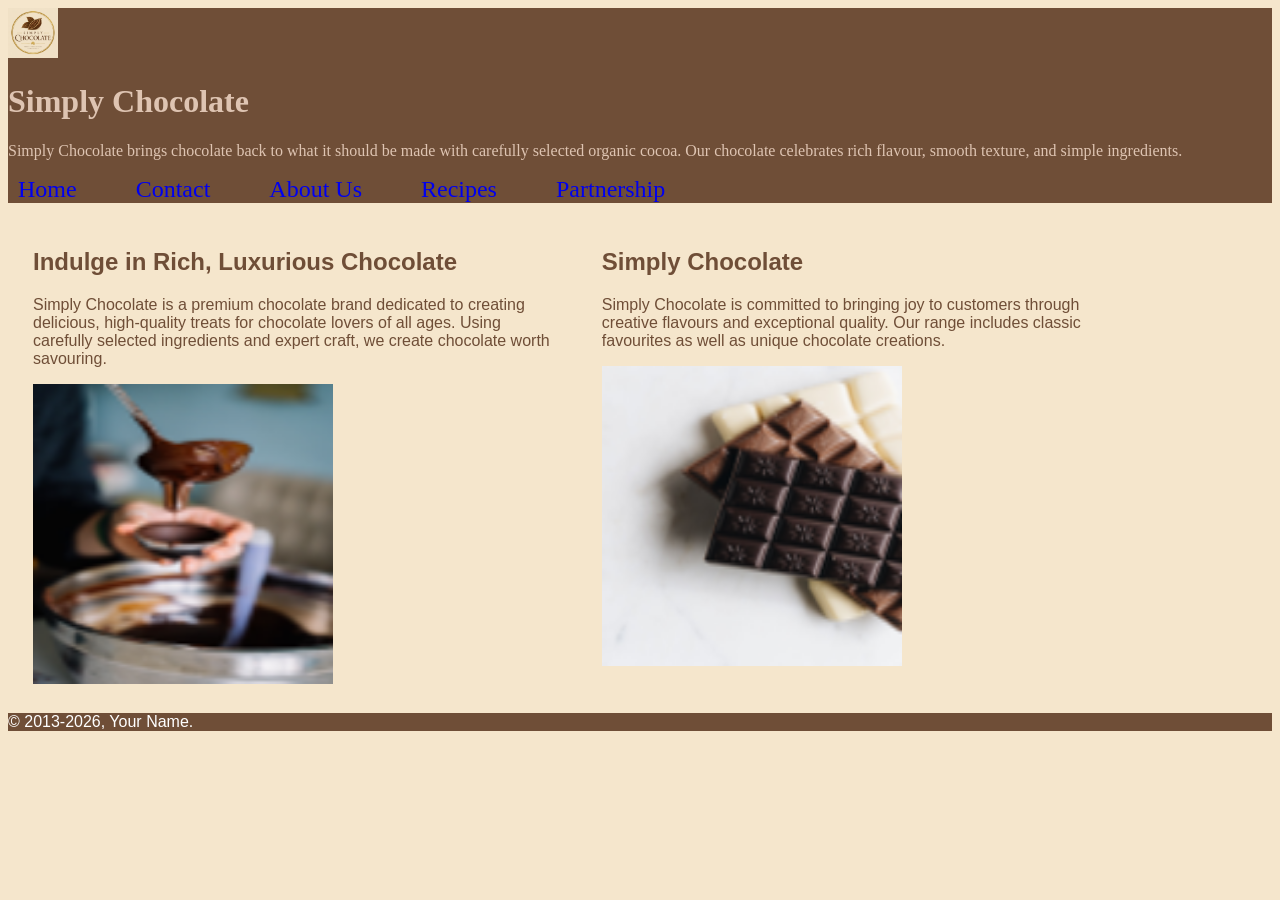
<file: index.html>
<!DOCTYPE html>
<html lang="en"> 
  <head>
    <link rel="preconnect" href="https://fonts.googleapis.com">
    <link rel="preconnect" href="https://fonts.gstatic.com" crossorigin>
    <link href="https://fonts.googleapis.com/css2?family=Fraunces:ital,opsz,wght@0,9..144,100..900;1,9..144,100..900&amp;family=PT+Serif+Caption:ital@0;1&amp;family=Roboto+Serif:ital,opsz,wght@0,8..144,100..900;1,8..144,100..900&amp;display=swap" rel="stylesheet">
    <meta charset="UTF-8">
    <meta name="viewport" content="width=device-width initial=1.0">
    <title>Simply Chocolate</title>
    <link rel="stylesheet" href="styles/Style.css">
  </head>
  <body>
    <header>
      <img src="images/Designer.png" alt="a picture of the website logo" width="50" height="50">
      <h1>Simply Chocolate</h1>
      <p>Simply Chocolate brings chocolate back to what it should be made with carefully selected organic cocoa. Our chocolate celebrates rich flavour, smooth texture, and simple ingredients.</p>
      <nav>
        <ul>
          <li><a href="index.html">Home</a></li>
          <li><a href="Contactus.html">Contact</a></li>
          <li><a href="aboutus.html">About Us</a></li>
          <li><a href="recipes.html">Recipes</a></li>
          <li><a href="partnership.html">Partnership</a></li>
        </ul>
      </nav>
    </header>

    <main>
      <section class="col-6">
        <h2>Indulge in Rich, Luxurious Chocolate</h2>
        <p>Simply Chocolate is a premium chocolate brand dedicated to creating delicious, high-quality treats for chocolate lovers of all ages. Using carefully selected ingredients and expert craft, we create chocolate worth savouring.</p>
        <img src="images/melted%20chocolate.png" alt="Melted chocolate" width="300" height="300">
      </section>

      <section class="col-6">
        <h2>Simply Chocolate</h2>
        <p>Simply Chocolate is committed to bringing joy to customers through creative flavours and exceptional quality. Our range includes classic favourites as well as unique chocolate creations.</p>
        <div class="center_image">
          <img src="images/chocolate%20image.png" alt="A picture of a chocolate bar" width="300" height="300">
        </div>
      </section>
    </main>

    <footer>
      &copy; 2013<script>
        new Date().getFullYear() > 2013 &&
        document.write("-" + new Date().getFullYear());
      </script>, Your Name.
    </footer>
  </body>
</html>
</file>
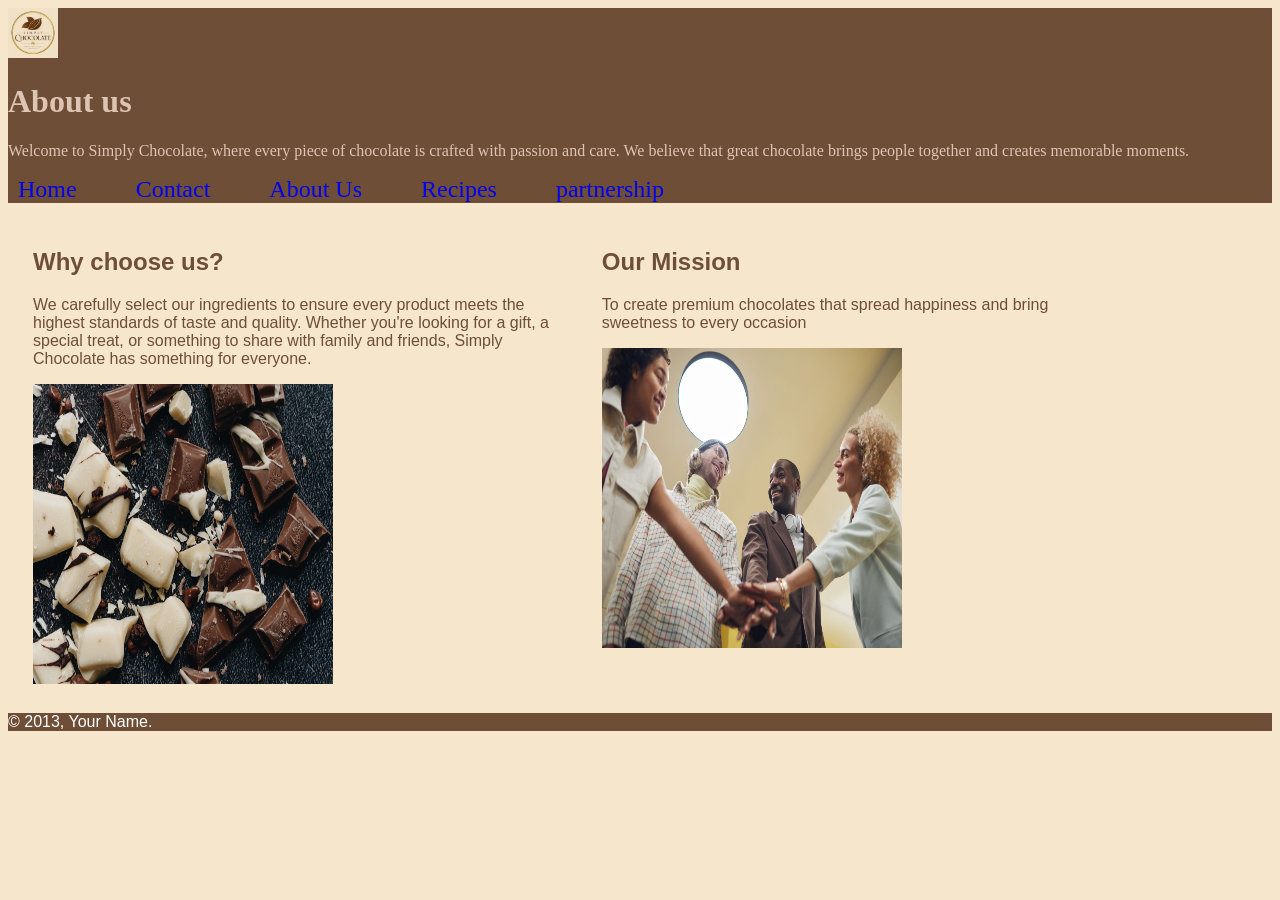
<file: aboutus.html>
<!DOCTYPE html>
<html lang="en"> 
  <head>
    <link rel="preconnect" href="https://fonts.googleapis.com">
    <link rel="preconnect" href="https://fonts.gstatic.com" crossorigin>
    <link href="https://fonts.googleapis.com/css2?family=Fraunces:ital,opsz,wght@0,9..144,100..900;1,9..144,100..900&family=PT+Serif+Caption:ital@0;1&family=Roboto+Serif:ital,opsz,wght@0,8..144,100..900;1,8..144,100..900&display=swap" rel="stylesheet">
    <meta charset="UTF-8">
    <meta name="viewport" content="width=device-width initial=1.0">
    <title>simply chocolate</title>
    <link rel="stylesheet" href="styles/Style.css">
  
  </head>
  <body>
    <header>
      <img src="images/Designer.png" alt="a picture of the websites logo" width="50px" height="50px">

      
    
   
      <h1>About us</h1>
      <p> Welcome to Simply Chocolate, where every piece of chocolate is crafted with passion and care. We believe that great chocolate brings people together and creates memorable moments. </p>
      <nav>
        <nav>
          <ul>
          <li><a href="index.html">Home</a></li>
          <li><a href="Contactus.html">Contact</a></li>
          <li><a href="aboutus.html">About Us</a></li>
          <li><a href="recipes.html">Recipes</a></li>
          <li><a href="partnership.html">partnership</a></li>
          </ul>
        </nav>

    </header>

    <main>
      <section class="col-6">
        <h2> Why choose us? </h2>
        <p> We carefully select our ingredients to ensure every product meets the highest standards of taste and quality. 
          Whether you're looking for a gift, a special treat, or something to share with family and friends, Simply Chocolate has something for everyone.</p> 
        
        <img src="images/chcolate mix.jpg" alt="white and dark chocolate" width="300px" height="300px"> 
      </section>

      <section class="col-6">
        <h2> Our Mission </h2>
        <p> To create premium chocolates that spread happiness and bring sweetness to every occasion </p>
        <div class="center_image">
          <img src="images/team members.jpg" alt="A picture of the company team" width="300px" height="300px">
        </div>
      </section>
    </main>
    <footer>
            &copy; 2013<script>​
    new Date().getFullYear() > 2013 &&​
document.write("-" + new Date().getFullYear());​</script>, Your Name.​
    </footer>​

  


</body>
</html>
</file>
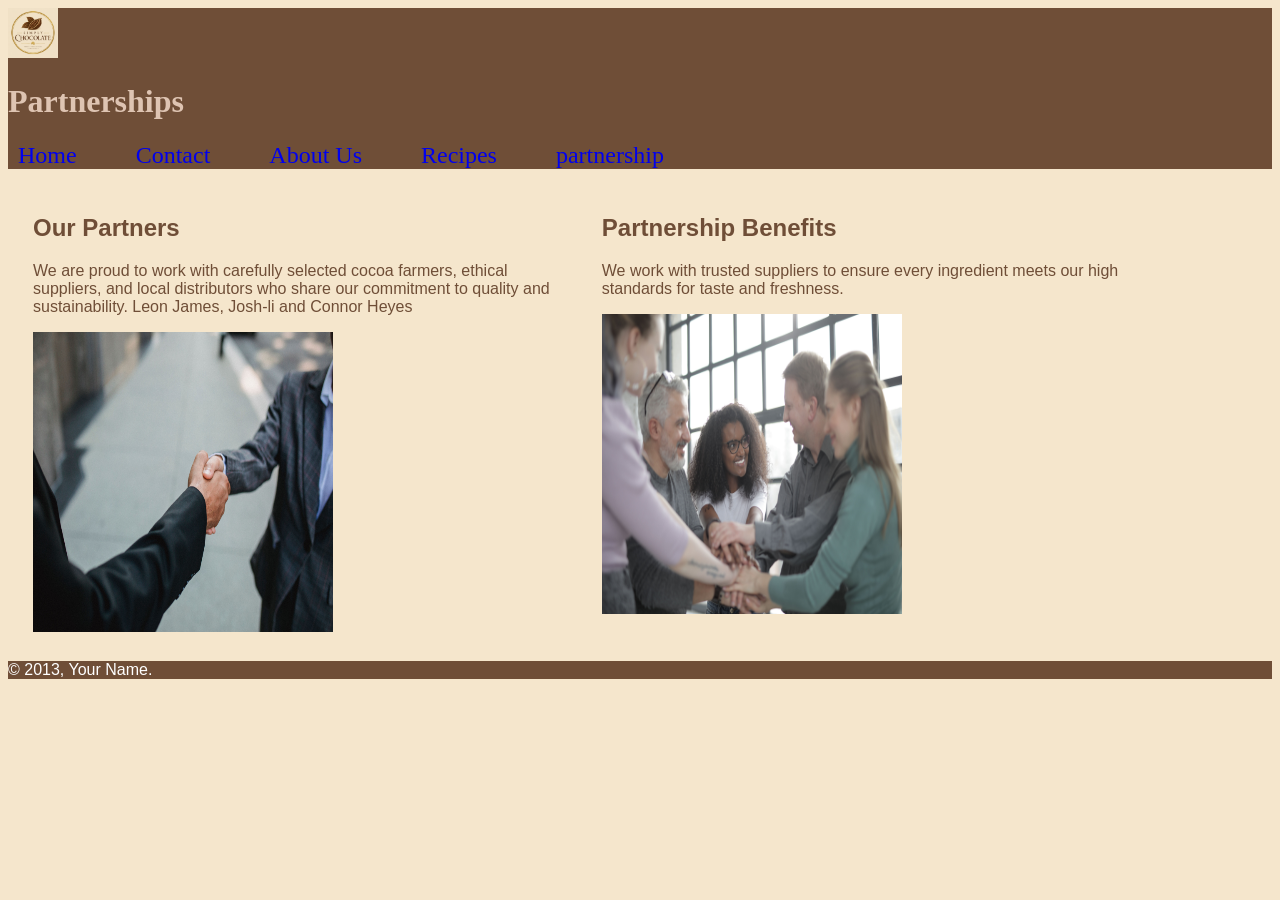
<file: partnership.html>
<!DOCTYPE html>
<html lang="en"> 
  <head>
    <link rel="preconnect" href="https://fonts.googleapis.com">
    <link rel="preconnect" href="https://fonts.gstatic.com" crossorigin>
    <link href="https://fonts.googleapis.com/css2?family=Fraunces:ital,opsz,wght@0,9..144,100..900;1,9..144,100..900&family=PT+Serif+Caption:ital@0;1&family=Roboto+Serif:ital,opsz,wght@0,8..144,100..900;1,8..144,100..900&display=swap" rel="stylesheet">
    <meta charset="UTF-8">
    <meta name="viewport" content="width=device-width initial=1.0">
    <title>simply chocolate</title>
    <link rel="stylesheet" href="styles/Style.css">
  
  </head>
  <body>
    <header>
      <img src="images/Designer.png" alt="a picture of the websites logo" width="50px" height="50px">

      
    
   
      <h1>Partnerships</h1>
      
      <nav>
        <ul>
        <li><a href="index.html">Home</a></li>
        <li><a href="Contactus.html">Contact</a></li>
        <li><a href="aboutus.html">About Us</a></li>
        <li><a href="recipes.html">Recipes</a></li>
        <li><a href="partnership.html">partnership</a></li>
        </ul>
      </nav>


    </header>

    <main>
      <section class="col-6">
        <h2>  Our Partners</h2>
        <p>We are proud to work with carefully selected cocoa farmers, ethical suppliers, and local distributors who share our commitment to quality and sustainability.
          Leon James, Josh-li and Connor Heyes  </p> 
        <img src="images/partnersips.jpg" alt="a picture of a 2 people shaking hands" width="300px" height="300px"> 
      </section>

      <section class="col-6">
        <h2>  Partnership Benefits </h2>
        <p>We work with trusted suppliers to ensure every ingredient meets our high standards for taste and freshness. </p>
        <div class="center_image">
          <img src="images/workers.jpg" alt="A picture of a workers" width="300px" height="300px">
        </div>
      </section>
    </main>
    <footer>
            &copy; 2013<script>​
    new Date().getFullYear() > 2013 &&​
document.write("-" + new Date().getFullYear());​</script>, Your Name.​
    </footer>​

  


</body>
</html>
</file>
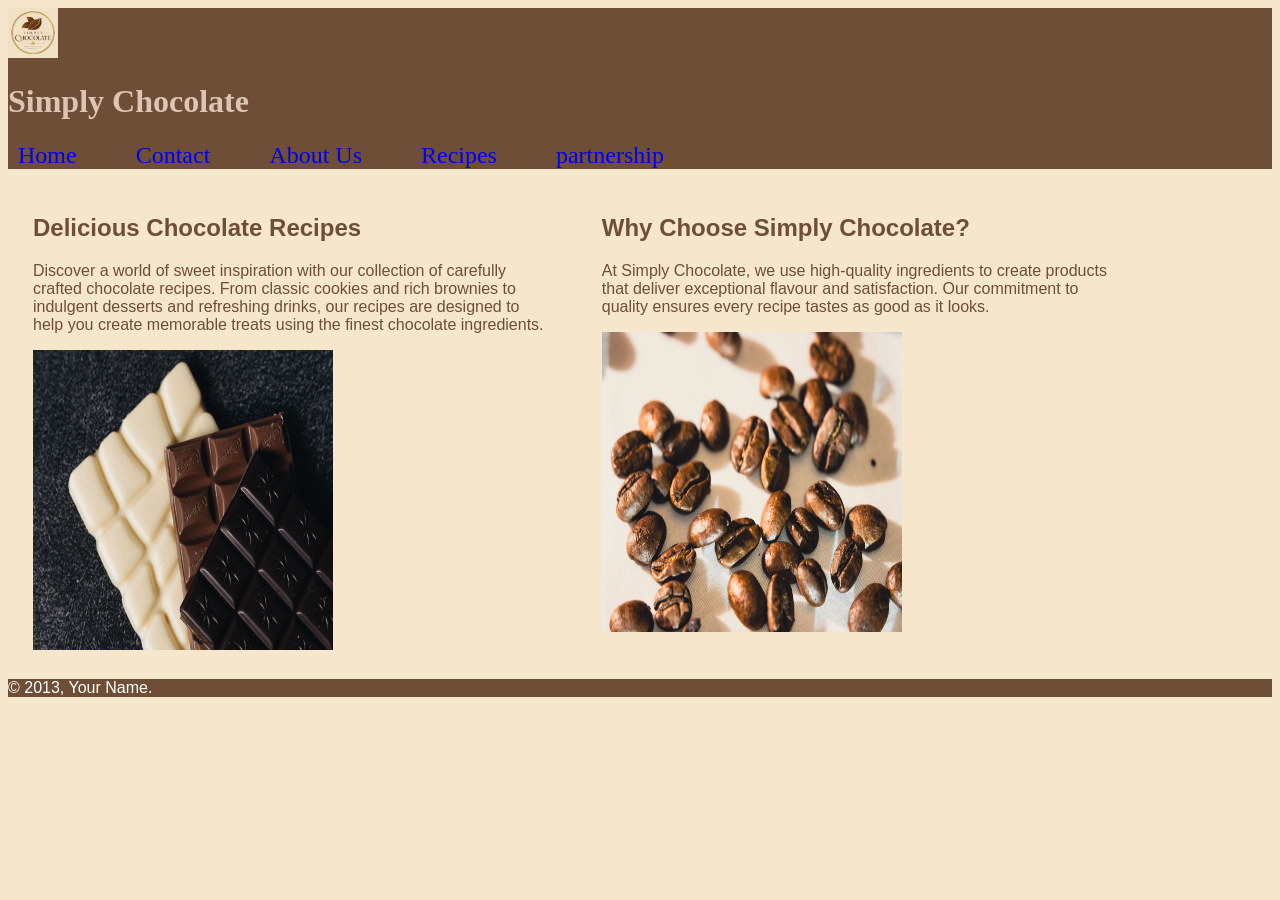
<file: recipes.html>
<!DOCTYPE html>
<html lang="en"> 
  <head>
    <link rel="preconnect" href="https://fonts.googleapis.com">
    <link rel="preconnect" href="https://fonts.gstatic.com" crossorigin>
    <link href="https://fonts.googleapis.com/css2?family=Fraunces:ital,opsz,wght@0,9..144,100..900;1,9..144,100..900&family=PT+Serif+Caption:ital@0;1&family=Roboto+Serif:ital,opsz,wght@0,8..144,100..900;1,8..144,100..900&display=swap" rel="stylesheet">
    <meta charset="UTF-8">
    <meta name="viewport" content="width=device-width initial=1.0">
    <title>simply chocolate</title>
    <link rel="stylesheet" href="styles/Style.css">
  
  </head>
  <body>
    <header>
      <img src="images/Designer.png" alt="a picture of the websites logo" width="50px" height="50px">

      
    
   
      <h1>Simply Chocolate</h1>
      
      <nav>
        <ul>
        <li><a href="index.html">Home</a></li>
        <li><a href="Contactus.html">Contact</a></li>
        <li><a href="aboutus.html">About Us</a></li>
        <li><a href="recipes.html">Recipes</a></li>
        <li><a href="partnership.html">partnership</a></li>
        </ul>
      </nav>


    </header>

    <main>
      <section class="col-6">
        <h2> Delicious Chocolate Recipes </h2>
        <p> Discover a world of sweet inspiration with our collection of carefully crafted chocolate recipes. From classic cookies and rich brownies to indulgent desserts and refreshing drinks, our recipes are designed to help you create memorable treats using the finest chocolate ingredients. </p> 
        <img src="images/chcolate bundle.jpg" alt="white dark,and normal chocolate together" width="300px" height="300px"> 
      </section>

      <section class="col-6">
        <h2> Why Choose Simply Chocolate? </h2>
        <p>At Simply Chocolate, we use high-quality ingredients to create products that deliver exceptional flavour and satisfaction. Our commitment to quality ensures every recipe tastes as good as it looks. </p>
        <div class="center_image">
          <img src="images/cocao beans.jpg" alt="image of cocoa beans" width="300px" height="300px">
        </div>
      </section>
    </main>
    <footer>
            &copy; 2013<script>​
    new Date().getFullYear() > 2013 &&​
document.write("-" + new Date().getFullYear());​</script>, Your Name.​
    </footer>​

  


</body>
</html>
</file>
<file: styles/Style.css>
header {font-family: serif;
    background-color: #6F4E37;}


    h1 {font-family: serif;
         color: #dec4b2}


body {font-family: sans-serif;
background-color:#F5E6CC;
    color: #6F4E37;}

footer {font-family: sans-serif;
background-color: #6F4E37;
color: #ffffff;}

.col-1 {
    padding:25px;
    float: left;
    width: 60%;}

    .col-2 {
    padding:2px;
        float: left;
        width: 20%;}

    .col-3 {
    padding:25px;
    float: left;
    width: 20%;}
        
.col-4 {
    padding:25px;
    float: left;
    width: 40%;}
            
.col-5 {
    padding:2px;
    float: left;
    width: 25%;}
               
.col-6 {
    box-sizing: border-box;
    padding:25px;
    float: left;
    width: 45%;}


    footer{
        clear:left;
    }
                  

    header p{
        color: #dec4b2;
    }

    ul{
        list-style-type: none;
        padding: 0;
        margin: 0;
    }

    ul li{
        display:inline-block;
        position:relative;
    }

    a{
        font-size: 1.5em;
        display:block;
        text-decoration: none;
        padding-left: 10px;
        padding-right: 45px;
    }
    
    a:hover{
        color: gold;
    background-color: #6F4E37;
    box-shadow: 0px 8px 18px 0 
    }
    a:visited{
        color: gold;
    }
</file>
